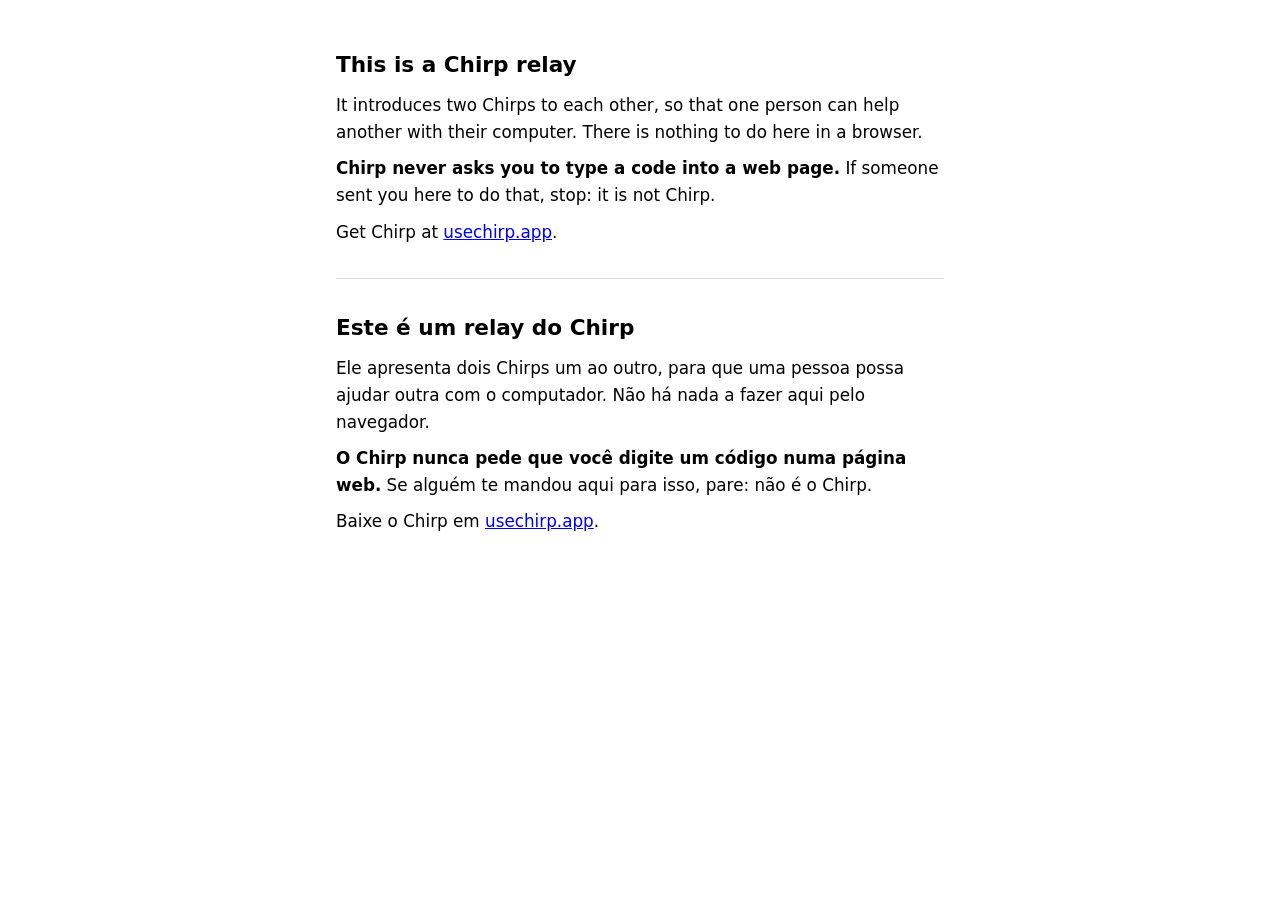
<file: cmd/chirp-relay/landing.html>
<!doctype html>
<!-- SPDX-License-Identifier: AGPL-3.0-only. Copyright (C) 2026 Fabrintek Engenharia Digital Ltda -->
<html lang="en">
<head>
<meta charset="utf-8">
<meta name="viewport" content="width=device-width,initial-scale=1">
<meta name="color-scheme" content="light dark">
<meta name="robots" content="noindex">
<meta name="referrer" content="no-referrer">
<title>Chirp relay</title>
<style>body{font:1.05rem/1.6 system-ui,-apple-system,"Segoe UI",sans-serif;max-width:38rem;margin:3rem auto;padding:0 1rem}h1{font-size:1.35rem;margin:0 0 .5rem}p{margin:.6rem 0}hr{margin:2rem 0;border:0;border-top:1px solid #8884}</style>
</head>
<body>
<main>
<section>
<h1>This is a Chirp relay</h1>
<p>It introduces two Chirps to each other, so that one person can help another with their computer. There is nothing to do here in a browser.</p>
<p><strong>Chirp never asks you to type a code into a web page.</strong> If someone sent you here to do that, stop: it is not Chirp.</p>
<p>Get Chirp at <a href="https://usechirp.app/">usechirp.app</a>.</p>
</section>
<hr>
<section lang="pt-BR">
<h1>Este é um relay do Chirp</h1>
<p>Ele apresenta dois Chirps um ao outro, para que uma pessoa possa ajudar outra com o computador. Não há nada a fazer aqui pelo navegador.</p>
<p><strong>O Chirp nunca pede que você digite um código numa página web.</strong> Se alguém te mandou aqui para isso, pare: não é o Chirp.</p>
<p>Baixe o Chirp em <a href="https://usechirp.app/">usechirp.app</a>.</p>
</section>
</main>
</body>
</html>
</file>
